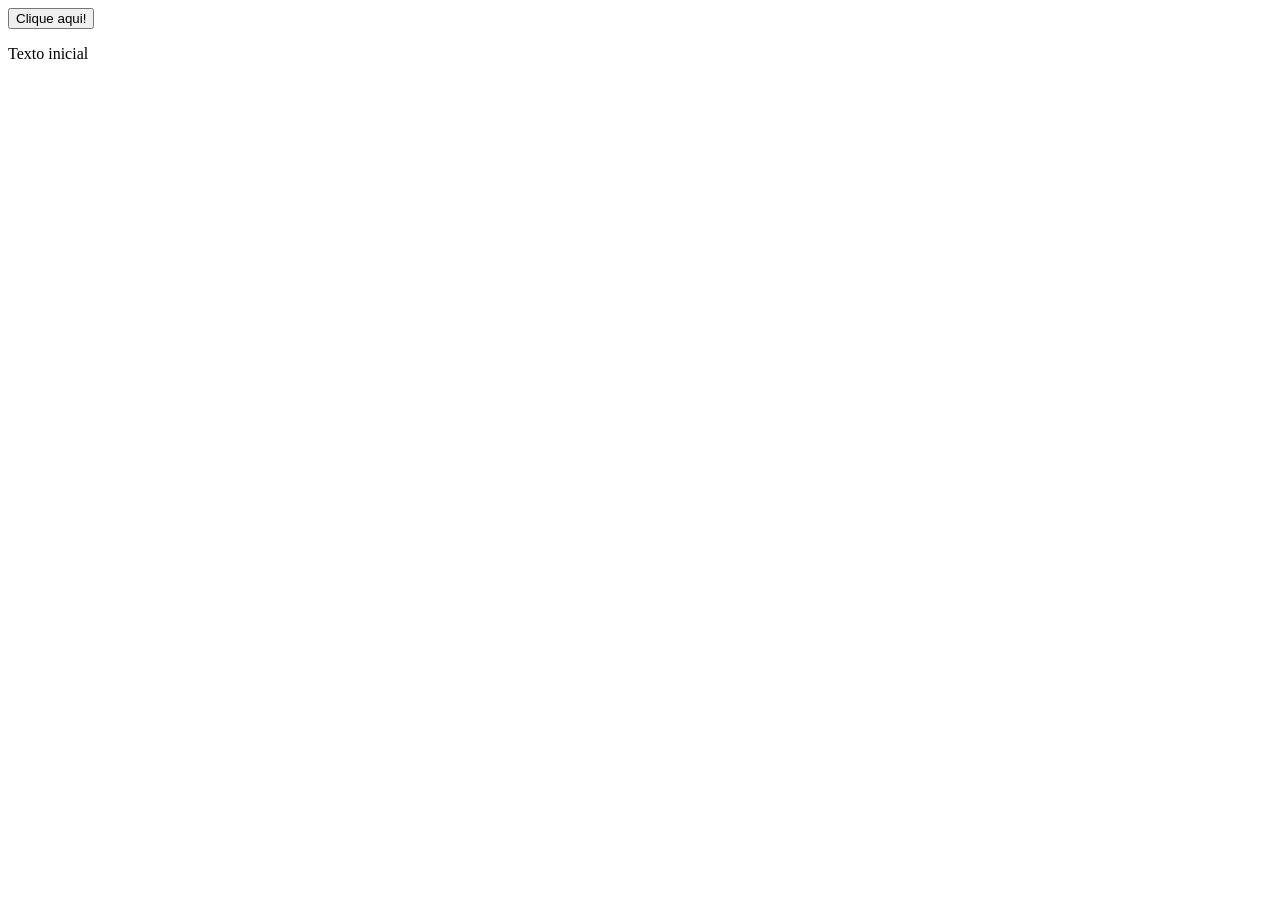
<file: ex1-manipulacao-dom/index.html>
<!DOCTYPE html>
<html lang="pt-br">
<head>
  <meta charset="UTF-8">
  <meta name="viewport" content="width=device-width, initial-scale=1.0">
  <title>Exercício 1: Manipulação do DOM</title>
</head>
<body>
  <!-- Botão que será usado para interagir com o JavaScript -->
  <!-- 1ª Digitação (Aqui) -->
  <button id="myButton">Clique aqui!</button>

  <!-- Parágrafo que será modificado pelo JavaScript -->
  <!-- 2ª Digitação (Aqui) -->
  <p id="myText">Texto inicial</p>
  

  <!-- Inclui o arquivo JavaScript -->
  <script src="script.js"></script>
</body>
</html>
</file>
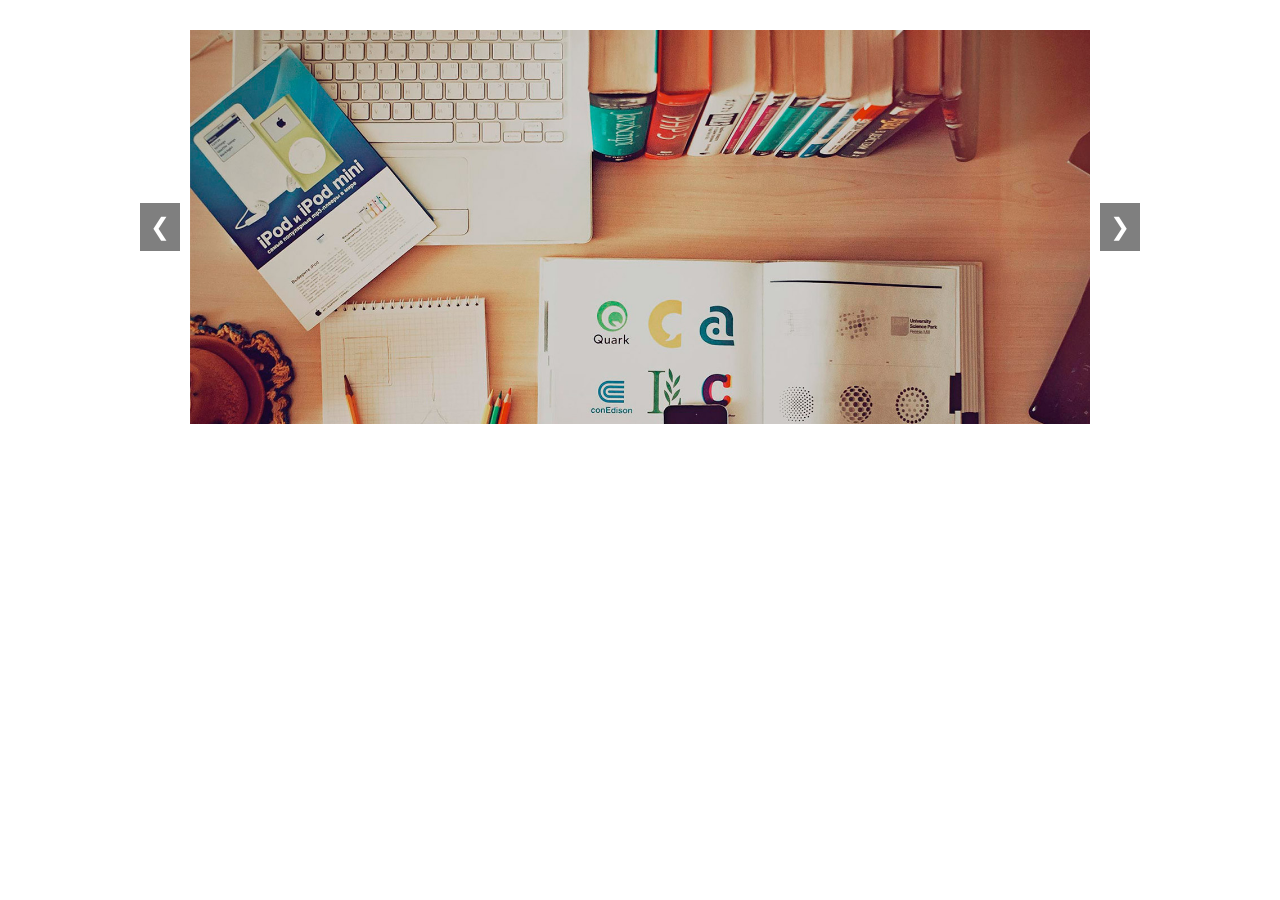
<file: ex11-carrossel/index.html>
<!DOCTYPE html>
<html lang="pt-br">
<head>
  <meta charset="UTF-8">
  <meta name="viewport" content="width=device-width, initial-scale=1.0">
  <title>Carrossel de Imagens</title>
  <!-- Importa o arquivo CSS personalizado -->
  <link rel="stylesheet" href="styles.css">
</head>
<body>
  <!-- Container do carrossel -->
  <div class="carousel-container">
    <!-- Slides do carrossel -->
    <div class="carousel-slides">
      <!-- Slide 1 (ativo por padrão) -->
      <div class="carousel-slide active">
        <img src="assets/slide1.jpg" alt="Imagem 1">
      </div>
      <!-- Slide 2 -->
      <div class="carousel-slide">
        <img src="assets/slide2.jpg" alt="Imagem 2">
      </div>
      <!-- Slide 3 -->
      <div class="carousel-slide">
        <img src="assets/slide3.jpg" alt="Imagem 3">
      </div>
    </div>

    <!-- Botões de navegação -->
    <button class="carousel-button prev">&#10094;</button> <!-- Botão "Anterior" -->
    <button class="carousel-button next">&#10095;</button> <!-- Botão "Próximo" -->
  </div>

  <!-- Inclui o arquivo JavaScript -->
  <script src="script.js"></script>
</body>
</html>
</file>
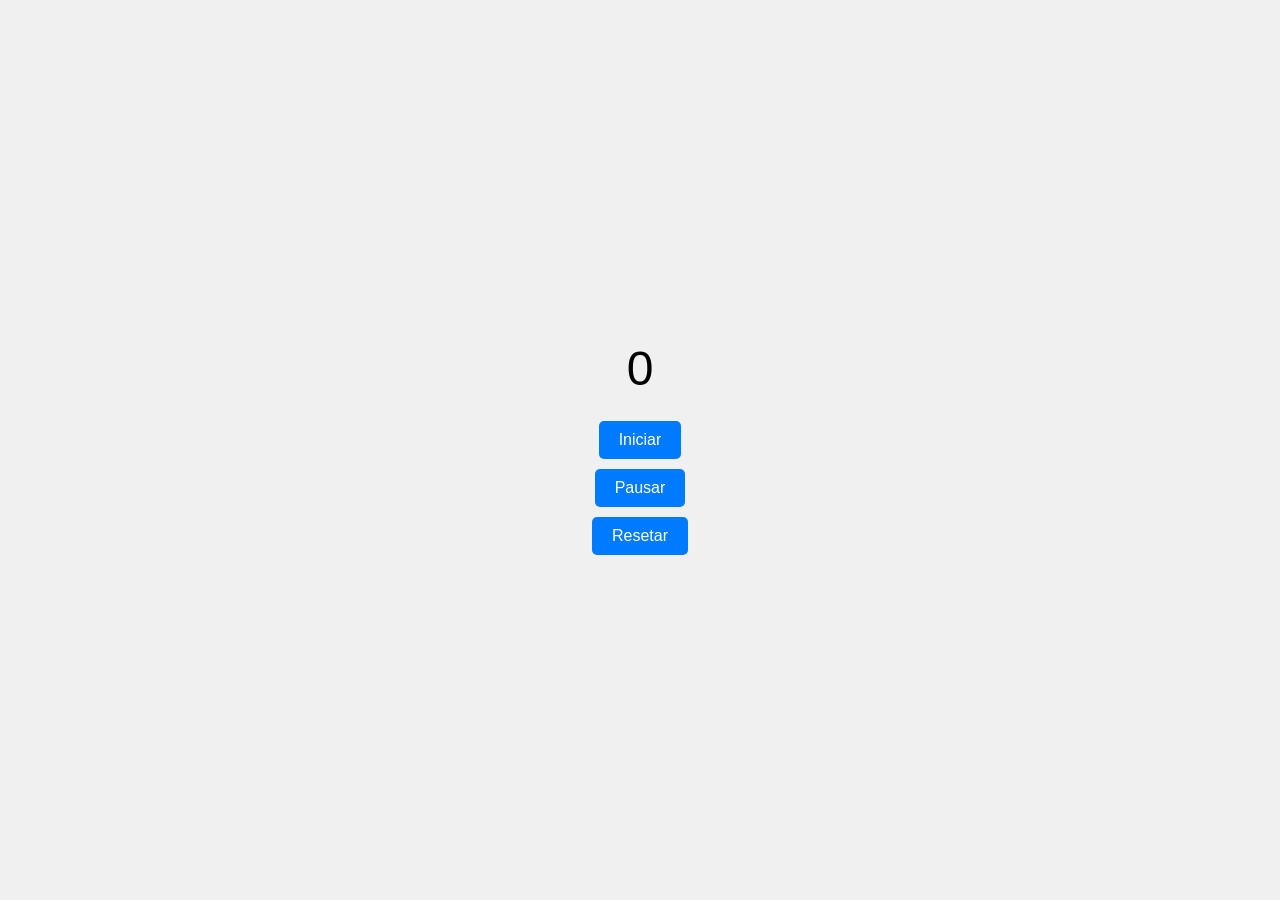
<file: ex11a-al-fazer-contador-(exercicio)/index.html>
<!DOCTYPE html>
<html lang="pt-br">
<head>
  <meta charset="UTF-8">
  <meta name="viewport" content="width=device-width, initial-scale=1.0">
  <title>Exercício 11a: Temporizador</title>
  <style>
    body {
      display: flex;
      flex-direction: column;
      align-items: center;
      justify-content: center;
      height: 100vh;
      margin: 0;
      font-family: Arial, sans-serif;
      background-color: #f0f0f0;
    }

    #timer {
      font-size: 3rem;
      margin-bottom: 20px;
    }

    button {
      margin: 5px;
      padding: 10px 20px;
      font-size: 1rem;
      cursor: pointer;
      border: none;
      border-radius: 5px;
      background-color: #007bff;
      color: white;
    }

    button:hover {
      background-color: #0056b3;
    }
  </style>
</head>
<body>

  <!-- Temporizador -->
  <div id="timer">0</div>

  <!-- Botões de controle -->
  <button id="startButton">Iniciar</button>
  <button id="pauseButton">Pausar</button>
  <button id="resetButton">Resetar</button>

  <!-- Script JavaScript -->
  <script>

    // Variáveis do temporizador
    let tempo = 0;
    let intervalo = null;

    // Pegando elementos da página
    const timer = document.getElementById("timer");
    const startButton = document.getElementById("startButton");
    const pauseButton = document.getElementById("pauseButton");
    const resetButton = document.getElementById("resetButton");

    // Função para atualizar o timer
    function atualizarTimer() {
      tempo++;
      timer.textContent = tempo;
    }

    // Botão iniciar
    startButton.addEventListener("click", function () {
      if (intervalo === null) {
        intervalo = setInterval(atualizarTimer, 1000);
      }
    });

    // Botão pausar
    pauseButton.addEventListener("click", function () {
      clearInterval(intervalo);
      intervalo = null;
    });

    // Botão resetar
    resetButton.addEventListener("click", function () {
      clearInterval(intervalo);
      intervalo = null;
      tempo = 0;
      timer.textContent = tempo;
    });

  </script>

</body>
</html>
</file>
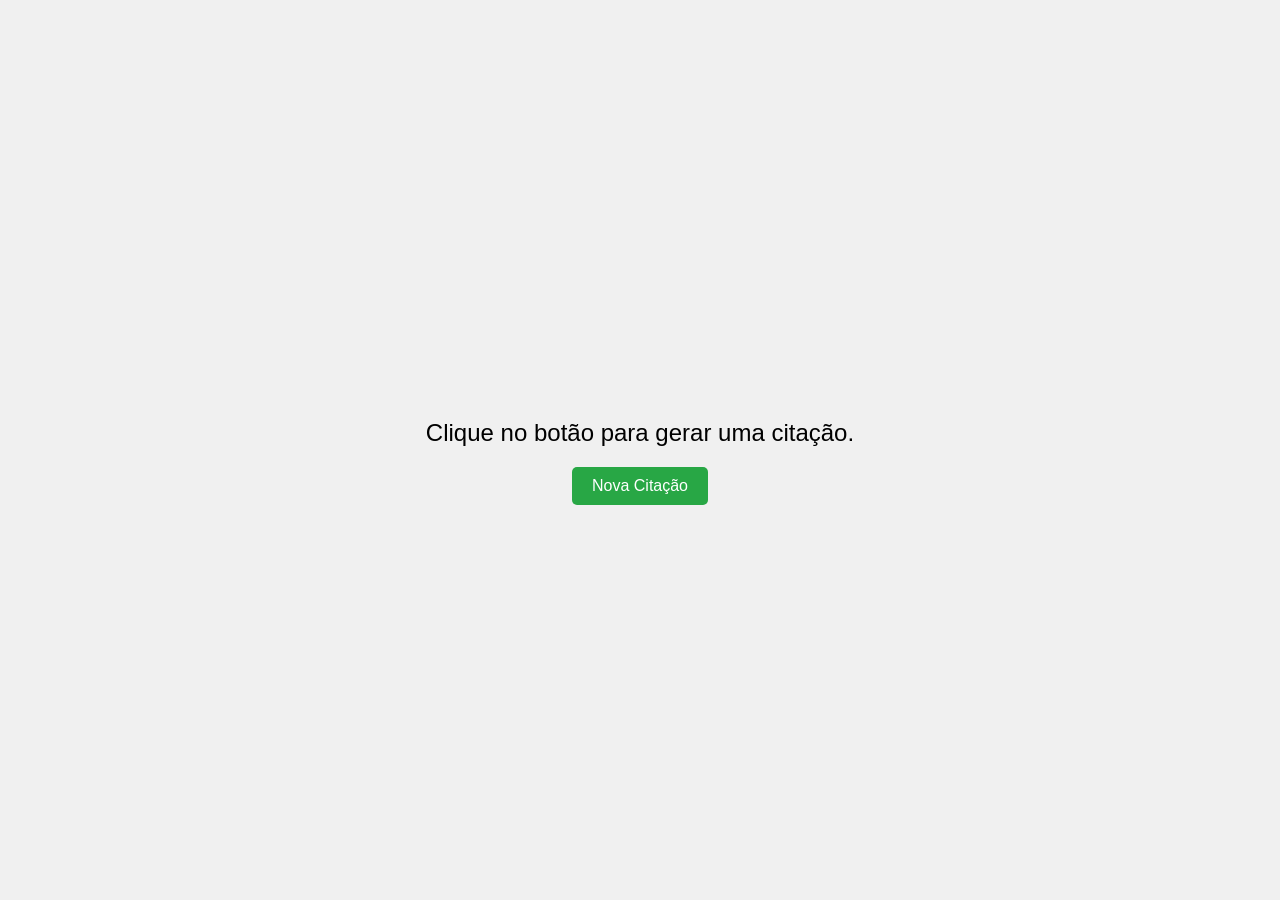
<file: ex11b-al-fazer-contador-(exercicio)/index.html>
<!DOCTYPE html>
<html lang="pt-br">
<head>
  <meta charset="UTF-8">
  <meta name="viewport" content="width=device-width, initial-scale=1.0">
  <title>Exercício 11b: Gerador de Citações</title>
  <style>
    body {
      display: flex;
      flex-direction: column;
      align-items: center;
      justify-content: center;
      height: 100vh;
      margin: 0;
      font-family: Arial, sans-serif;
      background-color: #f0f0f0;
    }

    #quote {
      font-size: 1.5rem;
      margin-bottom: 20px;
      text-align: center;
      max-width: 600px;
    }

    button {
      padding: 10px 20px;
      font-size: 1rem;
      cursor: pointer;
      border: none;
      border-radius: 5px;
      background-color: #28a745;
      color: white;
    }

    button:hover {
      background-color: #218838;
    }
  </style>
</head>
<body>
  <!-- Parágrafo para exibir a citação -->
  <p id="quote">Clique no botão para gerar uma citação.</p>

  <!-- Botão para gerar uma nova citação -->
  <button id="newQuoteButton">Nova Citação</button>

  <!-- Script JavaScript embutido na página -->
  <script>
    // Array de citações
    const quotes = [
      "A vida é o que acontece enquanto você está ocupado fazendo outros planos. – John Lennon",
      "A simplicidade é o último grau de sofisticação. – Leonardo da Vinci",
      "O sucesso é a soma de pequenos esforços repetidos dia após dia. – Robert Collier",
      "Acredite que você pode e você já está no meio do caminho. – Theodore Roosevelt",
      "Não importa o quão devagar você vá, desde que você não pare. – Confúcio"
    ];

       // 1ª Digitação (Resolva aqui o exercício)

   // Selecionamos o botão e o parágrafo
    const botao = document.getElementById('newQuoteButton');
    const texto = document.getElementById('quote');

    // Criamos a função que troca o texto
    botao.onclick = function() {
      // Sorteia um índice do array
      const sorteio = Math.floor(Math.random() * quotes.length);
      
      // Exibe a citação no parágrafo
      texto.innerText = quotes[sorteio];
    };
    
  </script>
</body>
</html>
</file>
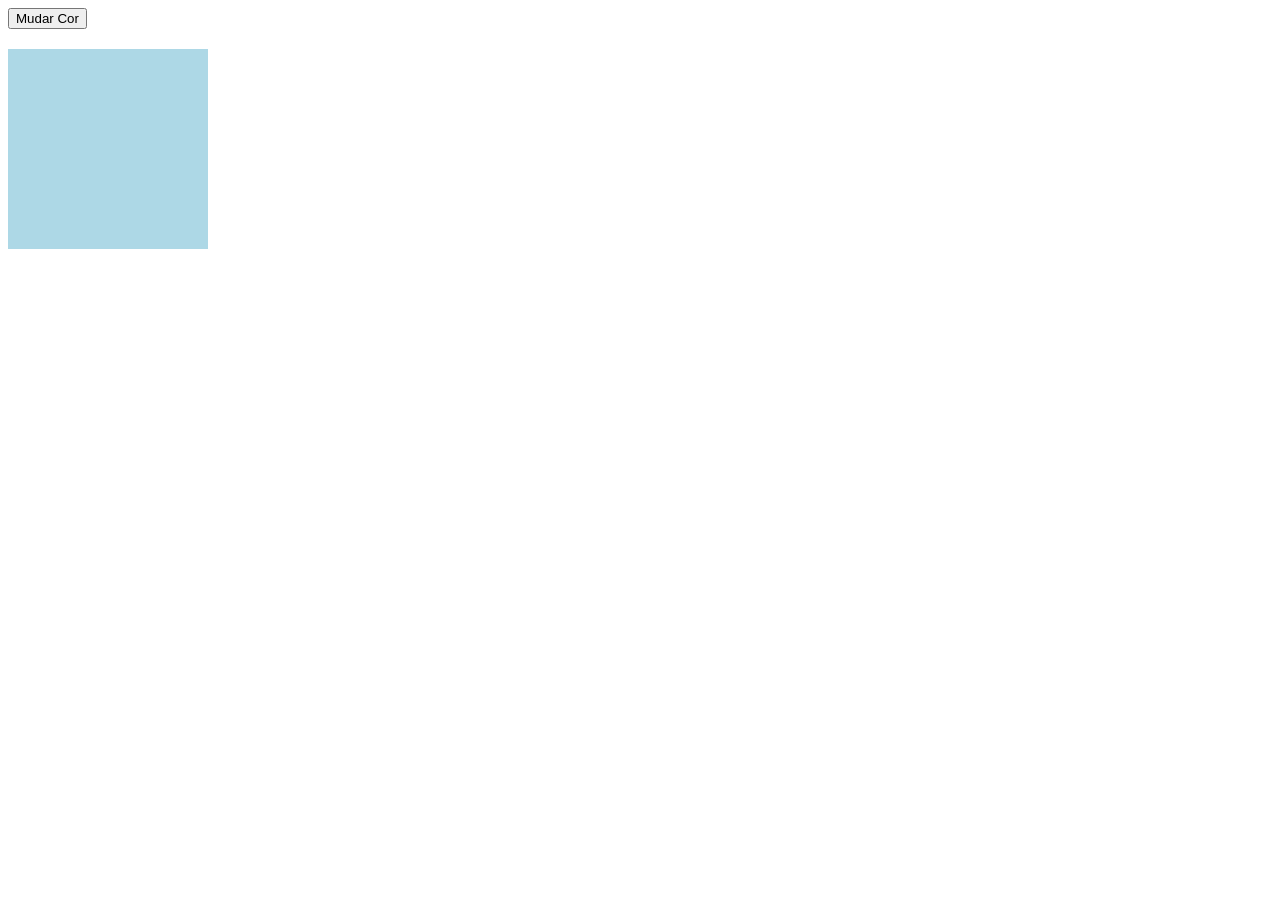
<file: ex2-alterar-estilos/index.html>
<!DOCTYPE html>
<html lang="pt-br">
<head>
  <meta charset="UTF-8">
  <meta name="viewport" content="width=device-width, initial-scale=1.0">
  <title>Exercício 2: Alternância de Estilos</title>
  <style>
    /* Define o estilo inicial da div */
    #myDiv {
      width: 200px;
      height: 200px;
      background-color: lightblue;
      margin-top: 20px;
    }
  </style>
</head>
<body>
  <!-- Botão que será usado para mudar a cor da div -->
  <button id="myButton">Mudar Cor</button>

  <!-- Div que terá sua cor de fundo alterada -->
  <div id="myDiv"></div>

  <!-- Script JavaScript embutido na página -->
  <script>
    // Seleciona o botão e a div pelo ID

    // 1ª Digitação (Aqui)
    const button = document.querySelector('#myButton');
    const div = document.querySelector('#myDiv');

    button.addEventListener('click', () => {
      // Verfica a cor atual da div e alterna entre lightblue e lightcoral 
      if(div.style.backgroundColor === 'lightblue'){
        div.style.backgroundColor = 'lightcoral';
      } else {
        div.style.backgroundColor = 'lightblue';
      }
    });
    

  </script>
</body>
</html>
</file>
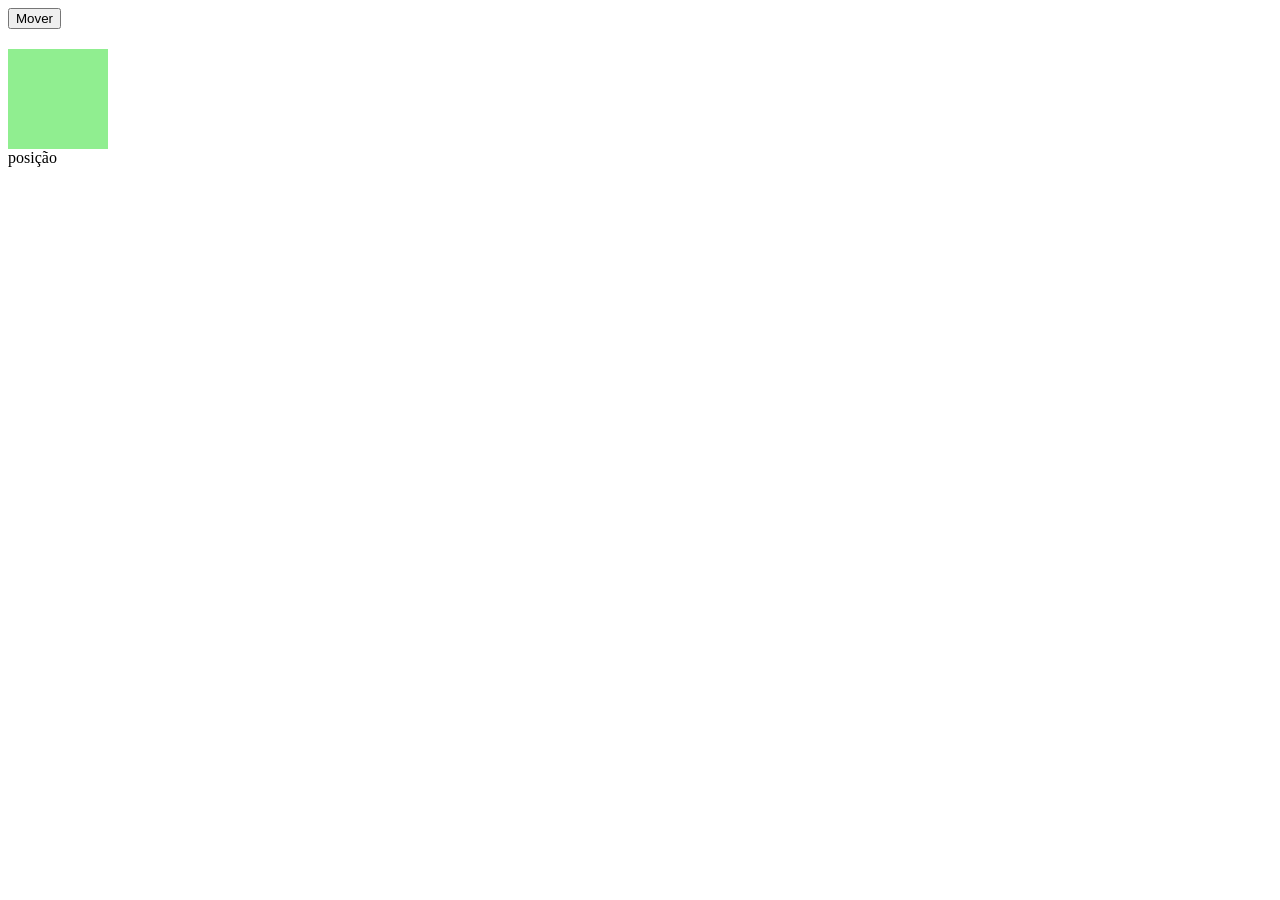
<file: ex5-animacao-simples/index.html>
<!DOCTYPE html>
<html lang="pt-br">
<head>
  <meta charset="UTF-8">
  <meta name="viewport" content="width=device-width, initial-scale=1.0">
  <title>Exercício 5: Animação Simples</title>
  <style>
    /* Estilo da div que será animada */
    #myDiv {
      width: 100px;
      height: 100px;
      background-color: lightgreen;
      position: relative; /* Permite mover a div com a propriedade 'left' */
      margin-top: 20px;
    }
  </style>
</head>
<body>
  <!-- Botão que inicia a animação -->
  <button id="myButton">Mover</button>

  <!-- Div que será movida ao clicar no botão -->
  <div id="myDiv"></div>

  <!-- Script JavaScript embutido na página -->
  <script>
    // Seleciona o botão e a div pelo ID
    const button = document.querySelector('#myButton');
    const div = document.querySelector('#myDiv');

    // Variável para controlar a posição da div
    let position = 0;

    // 1ª Digitação (Aqui)

    // Adiciona um evento de clique ao botão
    button.addEventListener('click', () => {

      // Aumenta a posição em 50 pixels
      position += 50;      

      // Move a div para a nova posição
      div.style.left = `${position}px`;
    })
      
  </script>
</body>
</html>posição
</file>
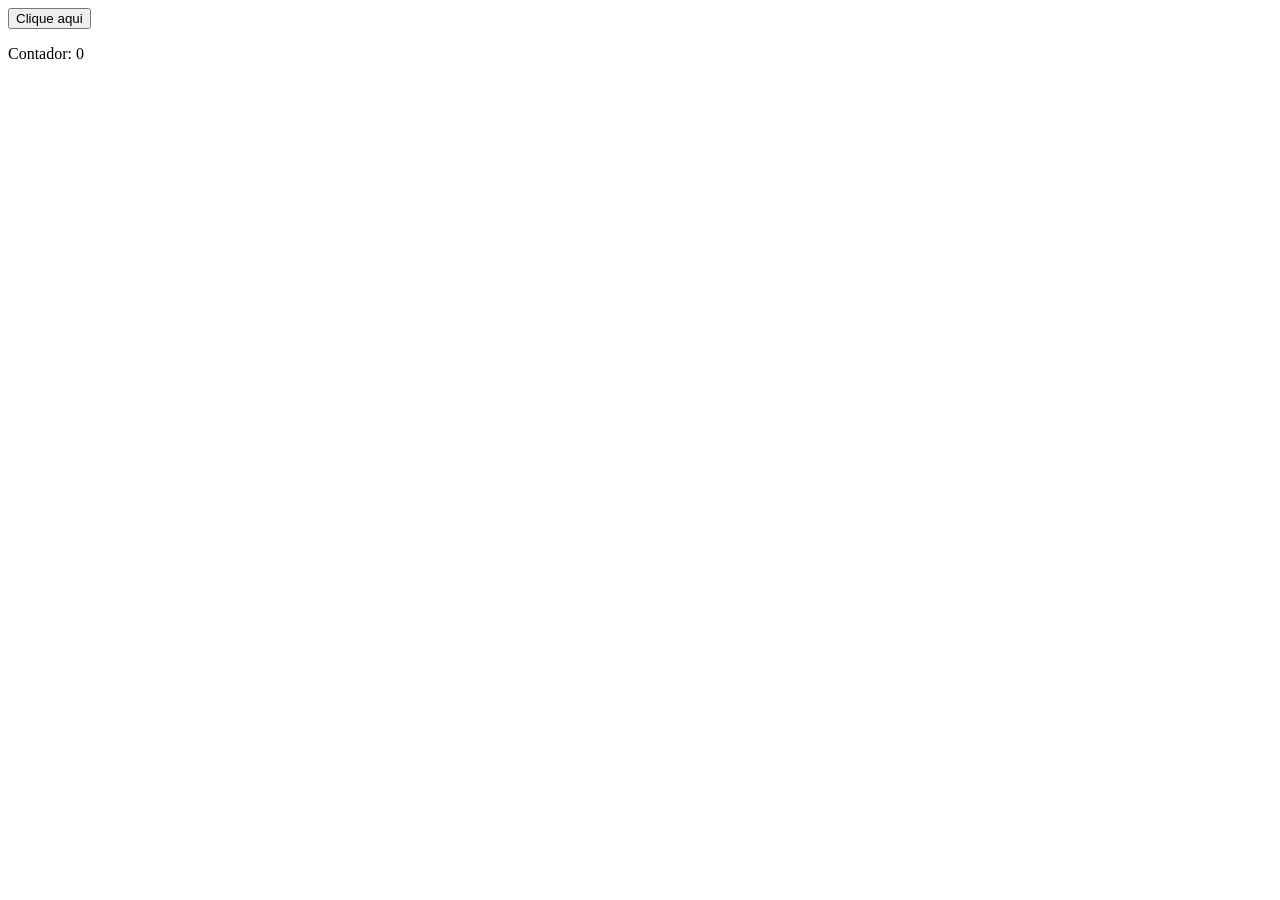
<file: ex5a-al-fazer-contador-(exercicio)/index.html>
<!DOCTYPE html>
<html lang="pt-BR">
<head>
    <meta charset="UTF-8">
    <title>Exercício 5a - Contador</title>

</head>
<body>

    <button id="btnContador">Clique aqui</button>
    <p id="paragrafo">Contador: 0</p>

    <script>
        let contador = 0;

        const botao = document.getElementById("btnContador");
        const paragrafo = document.getElementById("paragrafo");

        botao.addEventListener("click", function() {
            contador++;
            paragrafo.textContent = "Contador: " + contador;

            if (contador % 2 === 0) {
                paragrafo.style.backgroundColor = "green";
            } else {
                paragrafo.style.backgroundColor = "red";
            }
        });
    </script>

</body>
</html>
</file>
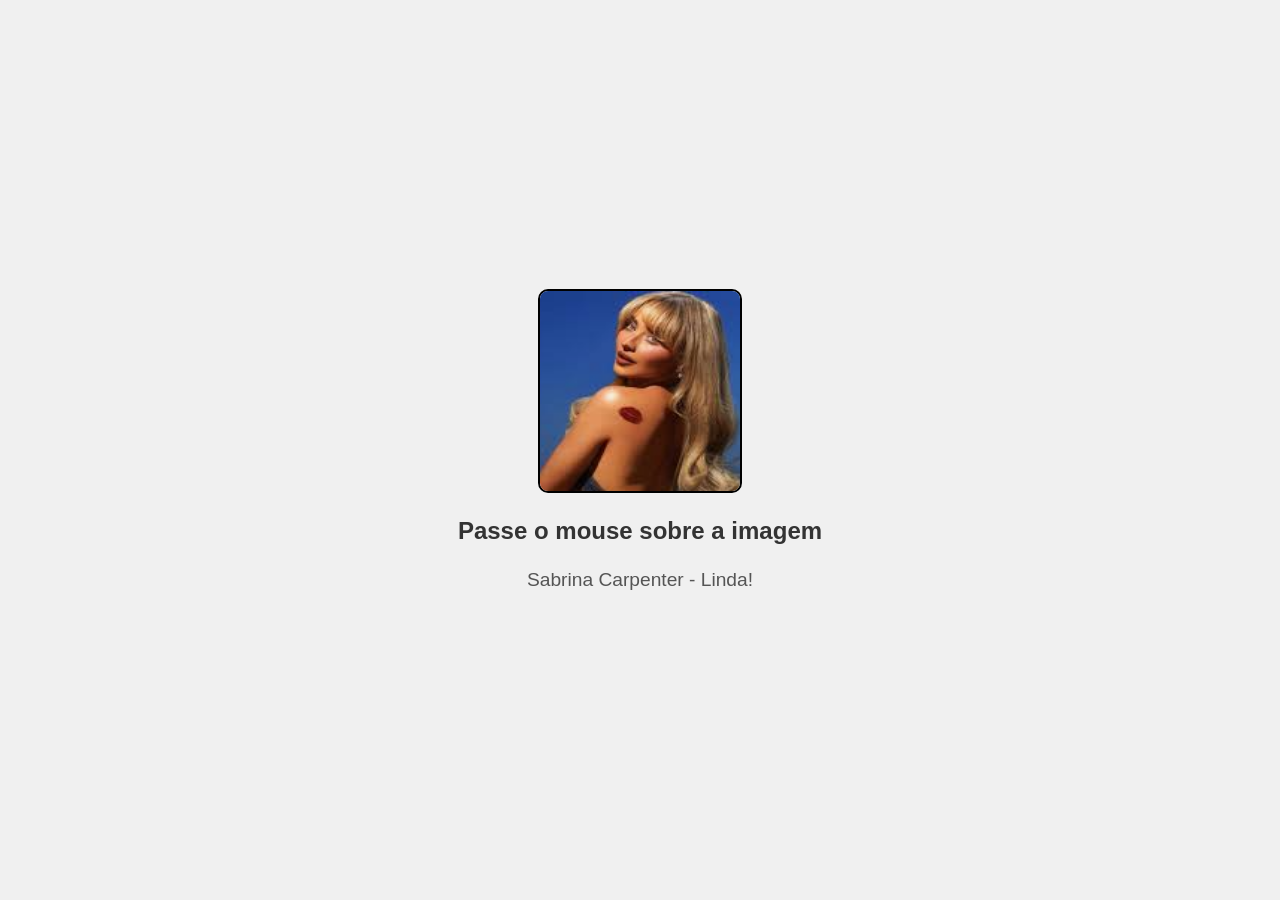
<file: ex5b-al-fazer-imagem-(exercicio)/index.html>
<!DOCTYPE html>
<html lang="pt-br">
<head>
  <meta charset="UTF-8">
  <meta name="viewport" content="width=device-width, initial-scale=1.0">
  <title>Exercício 5b: Troca de Imagem</title>
  <style>
    /* Estilo básico para centralizar a imagem e o texto */
    body {
      display: flex;
      flex-direction: column;
      align-items: center;
      justify-content: center;
      height: 100vh;
      margin: 0;
      font-family: Arial, sans-serif;
      background-color: #f0f0f0;
    }

    /* Contêiner para a imagem e o texto */
    .image-container {
      text-align: center;
    }

    /* Estilo da imagem */
    img {
      width: 200px; /* Largura fixa */
      height: 200px; /* Altura fixa */
      border: 2px solid black;
      border-radius: 10px; /* Borda arredondada */
      transition: transform 0.3s ease; /* Efeito de transição suave */
    }

    /* Efeito de escala ao passar o mouse */
    img:hover {
      transform: scale(1.05); /* Aumenta ligeiramente o tamanho */
    }

    /* Estilo do texto principal */
    #myText {
      margin-top: 20px;
      font-size: 1.5em;
      font-weight: bold;
      color: #333;
    }

    /* Estilo do texto adicional */
    .subtext {
      margin-top: 10px;
      font-size: 1.2em;
      color: #555;
    }
  </style>
</head>
<body>
  <!-- Contêiner para a imagem e o texto -->
  <div class="image-container">
    <!-- Imagem que será alterada -->
    <img id="myImage" src="image.png" alt="Imagem 1">

    <!-- Texto principal que será modificado -->
    <p id="myText">Passe o mouse sobre a imagem</p>

    <!-- Texto adicional -->
    <p class="subtext" id="subText">Sabrina Carpenter - Linda!</p>
  </div>

  <!-- Script JavaScript embutido na página -->
<script>
// Seleciona a imagem e os parágrafos pelo ID
const image = document.querySelector( '#myImage');
const text = document.querySelector( '#myText')
const subText = document.querySelector( '#subText')

// Define as URLs das imagens
const imageOriginal = 'image.png';
const imageAlternativa = 'image2.png';

// Adiciona um evento de "mouseover" (quando o mouse passa sobre a imagem)
image.addEventListener('mouseover', () => {
  // Altera a imagem para a alternativa
  image.src = imageAlternativa;
  // Altera o texto principal
  text.textContent = 'Imagem alterada!';
  // Altera o texto adicional
  subText.textContent = 'Doja Cat - Litte cat!';
});

// Adiciona um evento de "mouseout" (quando o mouse sai da imagem)
  image.addEventListener('mouseout', () => {
  // Altera a imagem para a original
  image.src = imageOriginal;
  // Altera o texto principal
  text.textContent = 'Passe o mouse sobre a imagem';
  // Altera o texto adicional
  subText.textContent = 'Sabrina Carpenter - Linda!';
});

  </script>
</body>
</html>
</file>
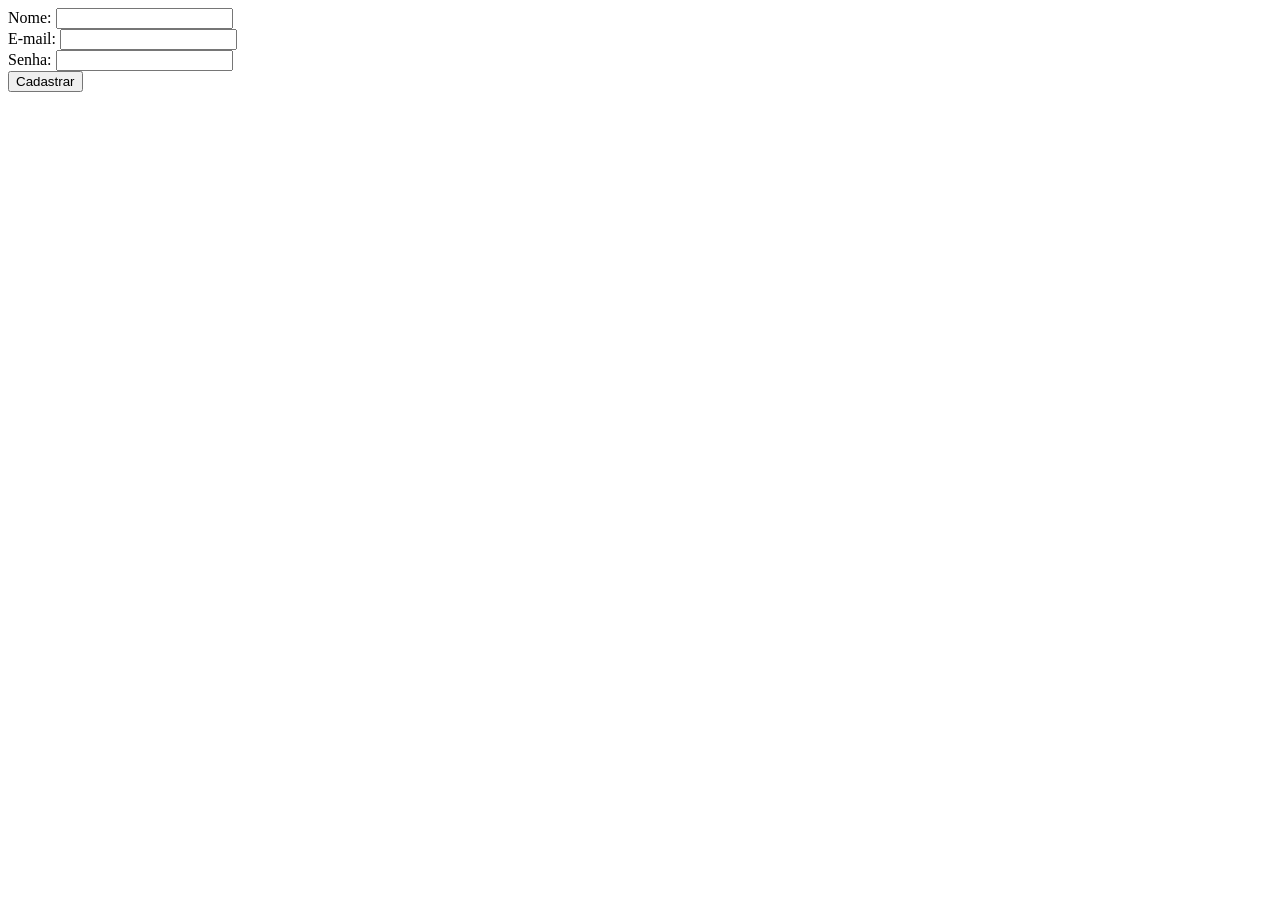
<file: ex7-validacao-formularios/index.html>
<!DOCTYPE html>
<html lang="pt-br">
<head>
  <meta charset="UTF-8">
  <meta name="viewport" content="width=device-width, initial-scale=1.0">
  <title>Validação de Formulário</title>
  <style>
    /* Estilo para mensagens de erro */
    .error {
      color: red; /* Cor do texto */
      font-size: 0.9rem; /* Tamanho da fonte */
    }
  </style>
</head>
<body>
  <!-- Formulário de cadastro -->
  <form id="signupForm" novalidate>
    <div>
      <label for="name">Nome:</label>
      <input type="text" id="name" name="name">
      <!-- Span para exibir mensagem de erro do nome -->
      <span class="error" id="nameError"></span>
    </div>
    <div>
      <label for="email">E-mail:</label>
      <input type="email" id="email" name="email">
      <!-- Span para exibir mensagem de erro do e-mail -->
      <span class="error" id="emailError"></span>
    </div>
    <div>
      <label for="password">Senha:</label>
      <input type="password" id="password" name="password">
      <!-- Span para exibir mensagem de erro da senha -->
      <span class="error" id="passwordError"></span>
    </div>
    <!-- Botão de envio do formulário -->
    <button type="submit">Cadastrar</button>
  </form>

  <!-- Script JavaScript embutido na página -->
  <script>
    // Seleciona o formulário pelo ID
    const form = document.querySelector('#signupForm');

    // Adiciona um evento de submit ao formulário (event.preventDefault)
    form.addEventListener('submit', (event) => {

   
    // 1ª Digitação (Aqui)

      // Impede o envio padrão do formulário
      event.preventDefault();

      // O evento padrão de um formulário é enviar seus dados ao servidor e recarregar a página. O uso de event.preventDefault() bloqueia esse comportamento, permitindo validar os campos e controlar como os dados serão enviados.

      // Obtém os valores dos campos e remove espaços em branco
      const name = form.name.value.trim()
      const email = form.email.value.trim()
      const password = form.password.value.trim()

      // Variável para controlar se o formulário é válido
      let isValid = true;

      // Validação do nome
      if (name === '') {
        document.querySelector('#nameError').textContent = 'Nome é obrigatório.';
        isValid = false; // Formulário inválido
      } else {
        document.querySelector('#nameError').textContent = ''; // Limpa a mensagem de erro
      }

      // Validação do e-mail
      if (email === '' || !email.includes('@')) {
        document.querySelector('#emailError').textContent = 'E-mail inválido.';
        isValid = false; // Formulário inválido
      } else {
        document.querySelector('#emailError').textContent = ''; // Limpa a mensagem de erro
      }

      // Validação da senha
      if (password.length < 6) {
        document.querySelector('#passwordError').textContent = 'Senha deve ter pelo menos 6 caracteres.';
        isValid = false; // Formulário inválido
      } else {
        document.querySelector('#passwordError').textContent = ''; // Limpa a mensagem de erro
      }

      // Se o formulário for válido, exibe uma mensagem e reseta os campos
      if (isValid) {
        alert('Cadastro realizado com sucesso')
        form.reset();
      }
     })

  </script>
</body>
</html>
</file>
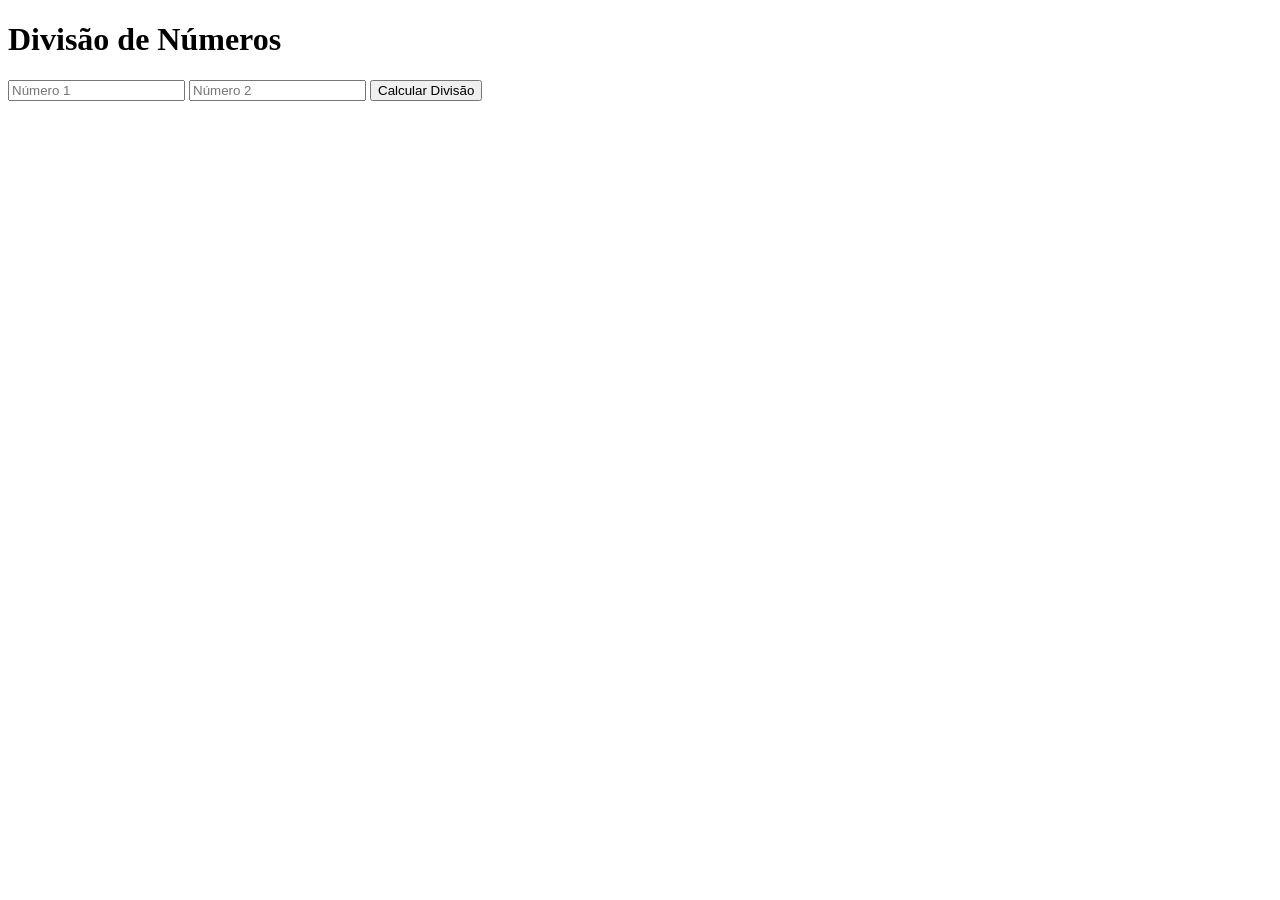
<file: ex8-tratamento-erros/index.html>
<!DOCTYPE html>
<html lang="pt-BR">
<head>
  <meta charset="UTF-8">
  <meta name="viewport" content="width=device-width, initial-scale=1.0">
  <title>Exercício 1: Try/Catch e Debugging</title>
</head>
<body>
  <!-- Título da página -->
  <h1>Divisão de Números</h1>

  <!-- Campos de entrada para os números -->
  <input type="number" id="num1" placeholder="Número 1">
  <input type="number" id="num2" placeholder="Número 2">

  <!-- Botão para calcular a divisão -->
  <button id="calculate">Calcular Divisão</button>

  <!-- Parágrafo para exibir o resultado ou mensagens de erro -->
  <p id="result"></p>

  <!-- Inclui o arquivo JavaScript -->
  <script src="script.js"></script>
</body>
</html>
</file>
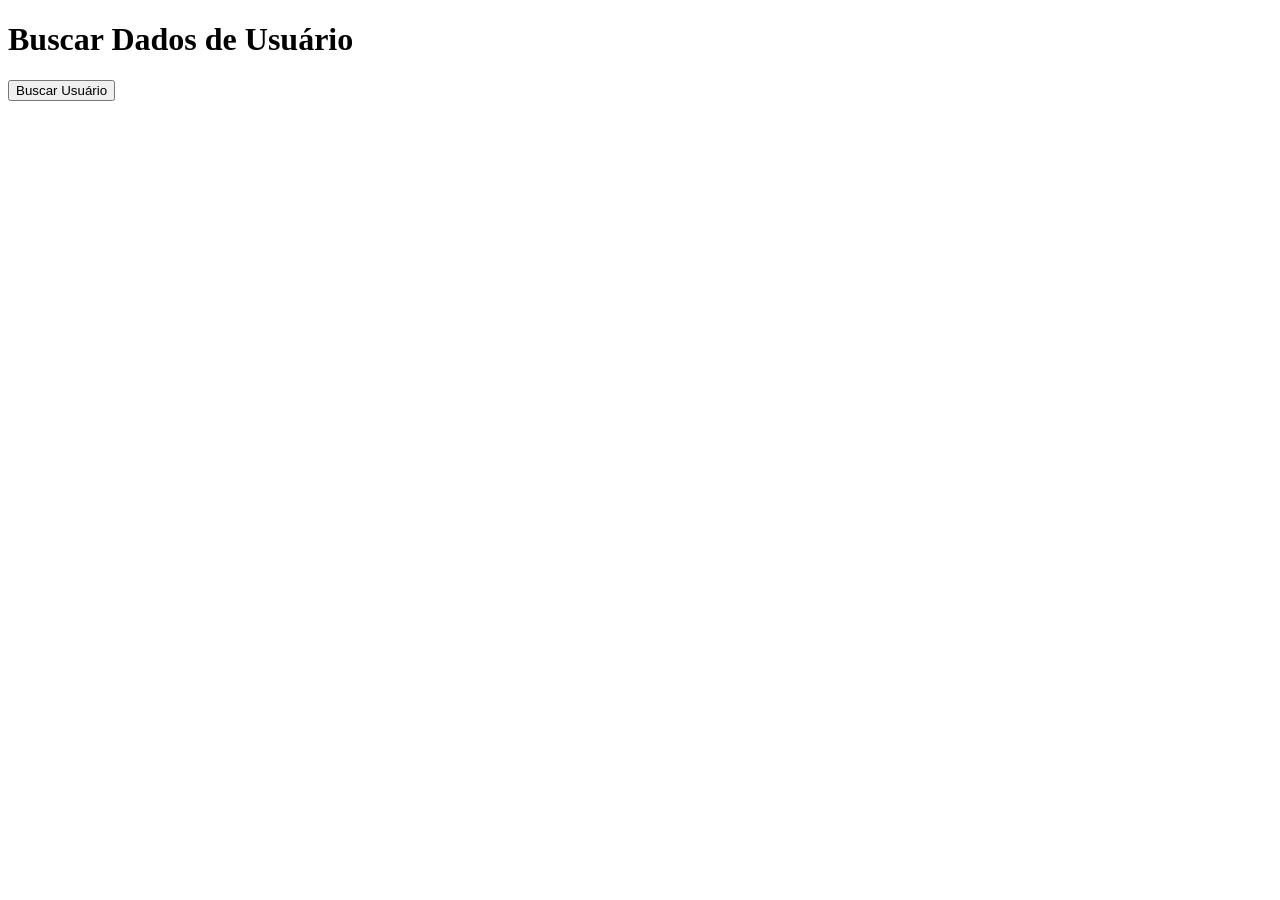
<file: ex9-buscar-async-await/index.html>
<!DOCTYPE html>
<html lang="pt-BR">
<head>
  <meta charset="UTF-8">
  <meta name="viewport" content="width=device-width, initial-scale=1.0">
  <title>Exercício 2: Async/Await</title>
</head>
<body>
  <!-- Título da página -->
  <h1>Buscar Dados de Usuário</h1>

  <!-- Botão para buscar dados do usuário -->
  <button id="fetchUser">Buscar Usuário</button>

  <!-- Div onde os dados do usuário serão exibidos -->
  <div id="userData"></div>

  <!-- Inclui o arquivo JavaScript -->
  <script src="script.js"></script>
</body>
</html>
</file>
<file: ex11-carrossel/styles.css>
/* styles.css */
/* Reset básico para remover margens e paddings padrão */
* {
  margin: 0;
  padding: 0;
  box-sizing: border-box;
}

/* Define a fonte padrão para o corpo da página */
body {
  font-family: Arial, sans-serif;
}

/* Container do carrossel */
.carousel-container {
  position: relative; /* Permite posicionar os botões dentro do container */
  max-width: 1000px; /* Largura máxima do carrossel */
  margin: 0 auto; /* Centraliza o carrossel na página */
  margin-top: 30px; /* Espaçamento superior */
  overflow: hidden; /* Esconde o conteúdo que ultrapassa o container */
  padding: 0 50px; /* Espaço para os botões de navegação */
}

/* Slides do carrossel */
.carousel-slides {
  display: flex; /* Exibe os slides em linha */
  transition: transform 0.5s ease-in-out; /* Animação de transição entre slides */
}

/* Estilo de cada slide */
.carousel-slide {
  min-width: 100%; /* Cada slide ocupa 100% do container */
  box-sizing: border-box;
  display: none; /* Esconde todos os slides por padrão */
}

/* Slide ativo (visível) */
.carousel-slide.active {
  display: block; /* Exibe o slide ativo */
}

/* Estilo das imagens dentro dos slides */
.carousel-slide img {
  width: 100%; /* Faz a imagem ocupar 100% do slide */
  display: block;
}

/* Estilo dos botões de navegação */
.carousel-button {
  position: absolute; /* Posiciona os botões dentro do container */
  top: 50%; /* Alinha verticalmente ao centro */
  transform: translateY(-50%); /* Ajusta o posicionamento vertical */
  background-color: rgba(0, 0, 0, 0.5); /* Fundo semi-transparente */
  color: white; /* Cor do ícone */
  border: none; /* Remove a borda */
  padding: 10px; /* Espaçamento interno */
  cursor: pointer; /* Muda o cursor para pointer */
  font-size: 1.5rem; /* Tamanho do ícone */
  z-index: 1000; /* Garante que os botões fiquem acima das imagens */
}

/* Botão "Anterior" */
.carousel-button.prev {
  left: 0; /* Posiciona o botão à esquerda do container */
}

/* Botão "Próximo" */
.carousel-button.next {
  right: 0; /* Posiciona o botão à direita do container */
}
</file>
